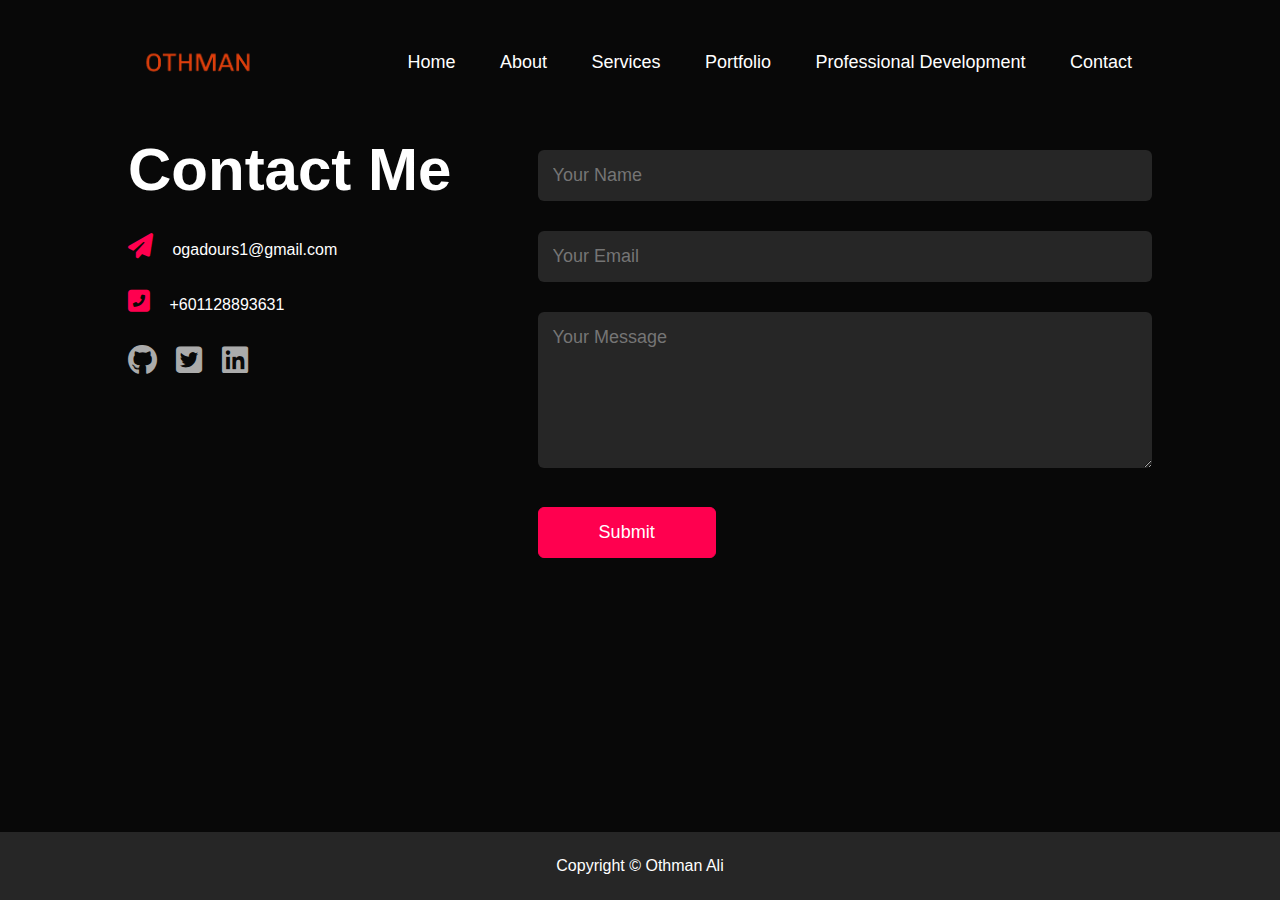
<file: Public/contact.html>
<!DOCTYPE html>
<html lang="en">
<head>
    <meta charset="UTF-8">
    <meta http-equiv="X-UA-Compatible" content="IE=edge">
    <meta name="viewport" content="width=device-width, initial-scale=1.0">
    <title>Othman Ali Portfolio</title>
    <link rel="stylesheet" href="../Style/style.css">
    <link rel="stylesheet" href="https://cdnjs.cloudflare.com/ajax/libs/font-awesome/6.7.2/css/all.min.css">
    
</head>
<body>
    <div class="container">
        <nav>
            <img src="../Images/Logo.png" class="logo" alt="my logo">
            <ul id="sidemenu">
                <li><a href="../index.html">Home</a></li>
                <li><a href="../Public/aboutme.html">About</a></li>
                <li><a href="../Public/Services.html">Services</a></li>
                <li><a href="../Public/portfolio.html">Portfolio</a></li>
                <li><a href="../Public/professionalDevelopment.html">Professional Development</a></li>
                <li><a href="../Public/contact.html">Contact</a></li>
                <i class="fas fa-times" onclick="closemenu()"></i>
            </ul>
            <i class="fas fa-bars" onclick="openmenu()"></i>
        </nav>
    </div>
	<!-- ----------contact------------- -->
<div id="contact">
    <div class="container">
        <div class="row">
            <div class="contact-left">
                <h1 class="sub-title">Contact Me</h1>
                <p><i class="fas fa-paper-plane"></i> ogadours1@gmail.com</p>
                <p><i class="fas fa-phone-square-alt"></i> +601128893631</p>
                <div class="social-icons">
                    <a href="https://github.com/GadourGuy"><i class="fa-brands fa-github"></i></a>
                    <a href="https://x.com/OthmanGadour1"><i class="fab fa-twitter-square"></i></a>
                    <a href="https://www.linkedin.com/in/othman-ali-a68a18289/"><i class="fab fa-linkedin"></i></a>
                </div>
            </div>
            <div class="contact-right">
                <form name="submit-to-google-sheet">
                    <input type="text" name="Name" placeholder="Your Name" required>
                    <input type="email" name="Email" placeholder="Your Email" required>
                    <textarea name="Message" rows="6" placeholder="Your Message"></textarea>
                    <button type="submit" class="btn btn2">Submit</button>
                </form>
                <span id="msg"></span>
            </div>
        </div>
    </div>
    
</div>
<script>
    const scriptURL = 'https://script.google.com/macros/s/AKfycbx0Bh_rma_nK-3svsodLiqa6uHx_ccgVz8C7l9rq4FSHr_J5Jy48_SJs9P-Ck4j4RBt/exec' 
    const form = document.forms['submit-to-google-sheet']
    const msg = document.getElementById("msg")
  
    form.addEventListener('submit', e => {
      e.preventDefault()
      fetch(scriptURL, { method: 'POST', body: new FormData(form)})
        .then(response => {
            msg.innerHTML = "Message sent successfully"
            setTimeout(function(){
                msg.innerHTML = ""
            },5000)
            form.reset()
        })
        .catch(error => console.error('Error!', error.message))
    })
  </script>
<script>

    var tablinks = document.getElementsByClassName("tab-links");
    var tabcontents = document.getElementsByClassName("tab-contents");

    function opentab(tabname){
        for(tablink of tablinks){
            tablink.classList.remove("active-link");
        }
        for(tabcontent of tabcontents){
            tabcontent.classList.remove("active-tab");
        }
        event.currentTarget.classList.add("active-link");
        document.getElementById(tabname).classList.add("active-tab");
    }

</script>
<script>

    var tablinks = document.getElementsByClassName("tab-links");
    var tabcontents = document.getElementsByClassName("tab-contents");

    function opentab(tabname){
        for(tablink of tablinks){
            tablink.classList.remove("active-link");
        }
        for(tabcontent of tabcontents){
            tabcontent.classList.remove("active-tab");
        }
        event.currentTarget.classList.add("active-link");
        document.getElementById(tabname).classList.add("active-tab");
    }

</script>

<script>

    var sidemeu = document.getElementById("sidemenu");

    function openmenu(){
        sidemeu.style.right = "0";
    }
    function closemenu(){
        sidemeu.style.right = "-200px";
    }

</script>
</body>
<footer class="copyright">
        <p>Copyright © Othman Ali</p>
    </footer>
</html>
</file>
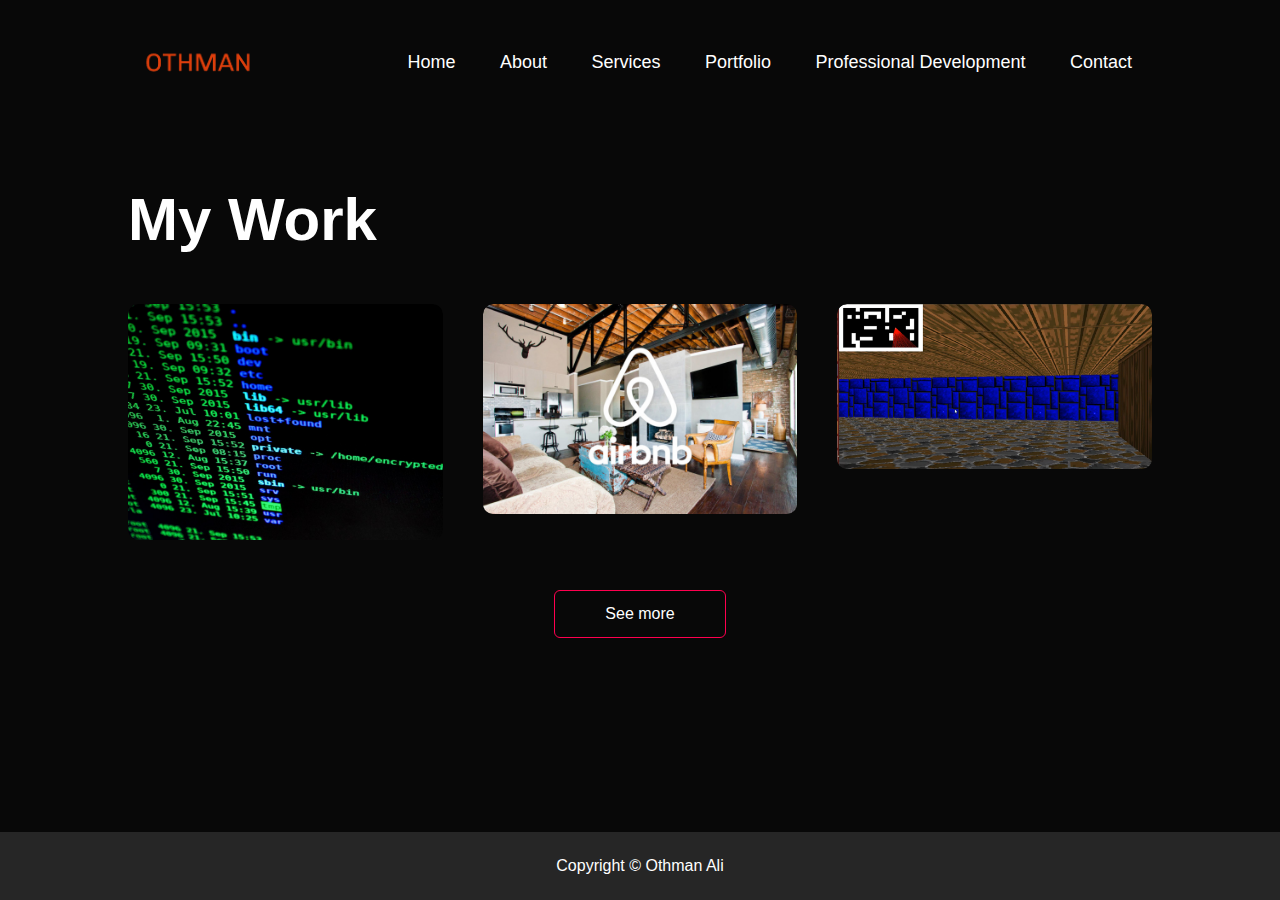
<file: Public/portfolio.html>
<!DOCTYPE html>
<html lang="en">
<head>
    <meta charset="UTF-8">
    <meta http-equiv="X-UA-Compatible" content="IE=edge">
    <meta name="viewport" content="width=device-width, initial-scale=1.0">
    <title>Othman Ali Portfolio</title>
    <link rel="stylesheet" href="../Style/style.css">
    <link rel="stylesheet" href="https://cdnjs.cloudflare.com/ajax/libs/font-awesome/6.7.2/css/all.min.css">
    
</head>
<body>
    <div class="container">
        <nav>
            <img src="../Images/Logo.png" class="logo" alt="my logo">
            <ul id="sidemenu">
                <li><a href="../index.html">Home</a></li>
                <li><a href="../Public/aboutme.html">About</a></li>
                <li><a href="../Public/Services.html">Services</a></li>
                <li><a href="../Public/portfolio.html">Portfolio</a></li>
                <li><a href="../Public/professionalDevelopment.html">Professional Development</a></li>
                <li><a href="../Public/contact.html">Contact</a></li>
                <i class="fas fa-times" onclick="closemenu()"></i>
            </ul>
            <i class="fas fa-bars" onclick="openmenu()"></i>
        </nav>
    </div>
	<!-- ----------portfolio------------ -->
<div id="portfolio">
    <div class="container">
        <h1 class="sub-title">My Work</h1>
        <div class="work-list">
            <div class="work">
                <img src="../Images/simpleshell.jpg" alt="simple shell">
                <div class="layer">
                    <h3>Simple Shell</h3>
                    <p>A basic Unix-like shell implemented in C, supporting the execution of various CLI (Command Line Interface) commands.</p>
                    <a href="https://github.com/EimanEltayeb/simple_shell"><i class="fas fa-external-link-alt"></i></a>
                </div>
            </div>
            <div class="work">
                <img src="../Images/airbnb.jpg" alt="airbnb">
                <div class="layer">
                    <h3>Airbnb Clone</h3>
                    <p>A simplified Airbnb Clone web application. This project simulates key Airbnb features like user registration, property listings, and booking.</p>
                    <a href="https://github.com/GadourGuy/AirBnB_clone"><i class="fas fa-external-link-alt"></i></a>
                </div>
            </div>
            <div class="work">
                <img src="../Images/Themaze.png" alt="the maze">
                <div class="layer">
                    <h3>The Maze</h3>
                    <p>The Maze is a 3D Maze game that uses ray casting to render a 2D map into a 3D navigable world!</p>
                    <a href="https://github.com/GadourGuy/The-Maze?tab=readme-ov-file"><i class="fas fa-external-link-alt"></i></a>
                </div>
            </div>
        </div>
        <a href="https://github.com/GadourGuy" class="btn">See more</a>
    </div>
</div>

<script>

    var tablinks = document.getElementsByClassName("tab-links");
    var tabcontents = document.getElementsByClassName("tab-contents");

    function opentab(tabname){
        for(tablink of tablinks){
            tablink.classList.remove("active-link");
        }
        for(tabcontent of tabcontents){
            tabcontent.classList.remove("active-tab");
        }
        event.currentTarget.classList.add("active-link");
        document.getElementById(tabname).classList.add("active-tab");
    }

</script>

<script>

    var sidemeu = document.getElementById("sidemenu");

    function openmenu(){
        sidemeu.style.right = "0";
    }
    function closemenu(){
        sidemeu.style.right = "-200px";
    }

</script>

</body>

<footer class="copyright">
        <p>Copyright © Othman Ali</p>
    </footer>

</html>
</file>
<file: Style/style.css>
*{
    margin: 0;
    padding: 0;
    font-family: 'Poppins', sans-serif;
    box-sizing: border-box;
}
html{
    scroll-behavior: smooth;
}
body{
    background: #080808;
    color: #fff;
}
#header{
    width: 100%;
    height: 100vh;
    background-image: url(../Images/background.jpg);
    background-size: cover;
    background-position: center;
    background-attachment: fixed;
}
.container{
    padding: 10px 10%;
}

nav{
    display: flex;
    align-items: center;
    justify-content: space-between;
    flex-wrap: wrap;
}

.logo{
    width: 140px;
}

nav ul li{
    display: inline-block;
    list-style: none;
    margin: 10px 20px;
}

nav ul li a{
    color: #fff;
    text-decoration: none;
    font-size: 18px;
    position: relative;
}
nav ul li a::after{
    content: '';
    width: 0;
    height: 3px;
    background: #ff004f;
    position: absolute;
    left: 0;
    bottom: -6px;
    transition: 0.5s;
}
nav ul li a:hover::after{
    width: 100%;
}
.header-text{
    margin-top: 20%;
    font-size: 30px;
}
.header-text h1{
    font-size: 60px;
    margin-top: 20px;
}
.header-text h1 span{
    color: #ff004f;
}
/* -----------about--------------- */
#about{
    padding: 80px 0;
    color: #ababab;
}
.row{
    display: flex;
    justify-content: space-between;
    flex-wrap: wrap;
}

.about-col-1{
    flex-basis: 35%;
}
.about-col-1 img{
    width: 100%;
    border-radius: 15px;
}
.about-col-2{
    flex-basis: 60%;
}

.sub-title{
    font-size: 60px;
    font-weight: 600;
    color: #fff;
}

.tab-titles{
    display: flex;
    margin: 20px 0 40px;
}
.tab-links{
    margin-right: 50px;
    font-size: 18px;
    font-weight: 500;
    cursor: pointer;
    position: relative;
}
.tab-links::after{
    content: '';
    width: 0;
    height: 3px;
    background: #ff004f;
    position: absolute;
    left: 0;
    bottom: -8px;
    transition: 0.5s;
}

.tab-links.active-link::after{
    width: 50%;
}

.tab-contents ul li{
    list-style: none;
    margin: 10px 0;
}
.tab-contents ul li span{
    color: #b54769;
    font-size: 14px;
}
.tab-contents{
    display: none;
}
.tab-contents.active-tab{
    display: block;
}

/* ----------------services------------- */
#services{
    padding: 30px 0;
}
.services-list{
    display: grid;
    grid-template-columns: repeat(auto-fit, minmax(250px, 1fr));
    grid-gap: 40px;
    margin-top: 50px;
}
.services-list div{
    background: #262626;
    padding: 40px;
    font-size: 13px;
    font-weight: 300;
    border-radius: 10px;
    transition: background 0.5s, transform 0.5s;
}
.services-list div i{
    font-size: 50px;
    margin-bottom: 30px;
}
.services-list div h2{
    font-size: 30px;
    font-weight: 500;
    margin-bottom: 15px;
}
.services-list div a{
    text-decoration: none;
    color: #fff;
    font-size: 12px;
    margin-top: 20px;
    display: inline-block;
}
.services-list div:hover{
    background: #ff004f;
    transform: translateY(-10px);
}
/* -------portfolio----------- */
#portfolio{
    padding: 50px 0;
}
.work-list{
    display: grid;
    grid-template-columns: repeat(auto-fit, minmax(250px, 1fr));
    grid-gap: 40px;
    margin-top: 50px;
}
.work{
    border-radius: 10px;
    position: relative;
    overflow: hidden;
}
.work img{
    width: 100%;
    border-radius: 10px;
    display: block;
    transition: transform 0.5s;
}
.layer{
    width: 100%;
    height: 0;
    background: linear-gradient(rgba(0,0,0,0.6), #ff004f);
    border-radius: 10px;
    position: absolute;
    left: 0;
    bottom: 0;
    overflow: hidden;
    display: flex;
    align-items: center;
    justify-content: center;
    flex-direction: column;
    padding: 0 40px;
    text-align: center;
    font-size: 14px;
   transition: height 0.5s;
}
.layer h3{
    font-weight: 500;
    margin-bottom: 20px;
}
.layer a{
    margin-top: 20px;
    color: #ff004f;
    text-decoration: none;
    font-size: 18px;
    line-height: 60px;
    background: #fff;
    width: 60px;
    height: 60px;
    border-radius: 50%;
    text-align: center;
}
.work:hover img{
    transform: scale(1.1);
}
.work:hover .layer{
    height: 100%;
}
.btn{
    display: block;
    margin: 50px auto;
    width: fit-content;
    border: 1px solid #ff004f;
    padding: 14px 50px;
    border-radius: 6px;
    text-decoration: none;
    color: #fff;
    transition: background 0.5s;
}
.btn:hover{
    background: #ff004f;
}

/* ---------contact-------- */
.contact-left{
    flex-basis: 35%;
}
.contact-right{
    flex-basis: 60%;
}
.contact-left p{
    margin-top: 30px;
}
.contact-left p i{
    color: #ff004f;
    margin-right: 15px;
    font-size: 25px;
}
.social-icons{
    margin-top: 30px;
}
.social-icons a{
    text-decoration: none;
    font-size: 30px;
    margin-right: 15px;
    color: #ababab;
    display: inline-block;
    transition: transform 0.5s;
}
.social-icons a:hover{
    color: #ff004f;
    transform: translateY(-5px);
}
.btn.btn2{
    display: inline-block;
    background: #ff004f;
}
.contact-right form{
    width: 100%;
}
form input, form textarea{
    width: 100%;
    border: 0;
    outline: none;
    background: #262626;
    padding: 15px;
    margin: 15px 0;
    color: #fff;
    font-size: 18px;
    border-radius: 6px;
}
form .btn2{
    padding: 14px 60px;
    font-size: 18px;
    margin-top: 20px;
    cursor: pointer;
}
.copyright{
    width: 100%;
    text-align: center;
    padding: 25px 0;
    background: #262626;
    font-weight: 300;
    margin-top: 20px;
}
.copyright i{
    color: #ff004f;
}
.copyright a{
    color: #ff004f;
    text-decoration: none;
}
/* -----------------css for small screens--------- */
nav .fas{
    display: none;
}

footer {
    position: fixed;
    bottom: 0;
}

@media only screen and (max-width: 600px){
    #header{
        background-image: url(../Images/me1.jpg);
    }
    .header-text{
        margin-top: 100%;
        font-size: 16px;
    }
    .header-text h1{
        font-size: 30px;
    }
    nav .fas{
        display: block;
        font-size: 25px;
    }
    nav ul{
        background: #ff004f;
        position: fixed;
        top: 0;
        right: -200px;
        width: 200px;
        height: 100vh;
        padding-top: 50px;
        z-index: 2;
        transition: right 0.5s;
    }
    nav ul li{
        display: block;
        margin: 25px;
    }
    nav ul .fas{
        position: absolute;
        top: 25px;
        left: 25px;
        cursor: pointer;
    }
    .sub-title{
        font-size: 40px;
    }
    .about-col-1, .about-col-2{
        flex-basis: 100%;
    }
    .about-col-1{
        margin-bottom: 30px;
    }
    .about-col-2{
        font-size: 14px;
    }
    .tab-links{
        font-size: 16px;
        margin-right: 20px;
    }
    .contact-left, .contact-right{
        flex-basis: 100%;
    }
    .copyright{
        font-size: 14px;
    }
}
#msg{
    color: #61b752;
    margin-top: -40px;
    display: block;
}
</file>
